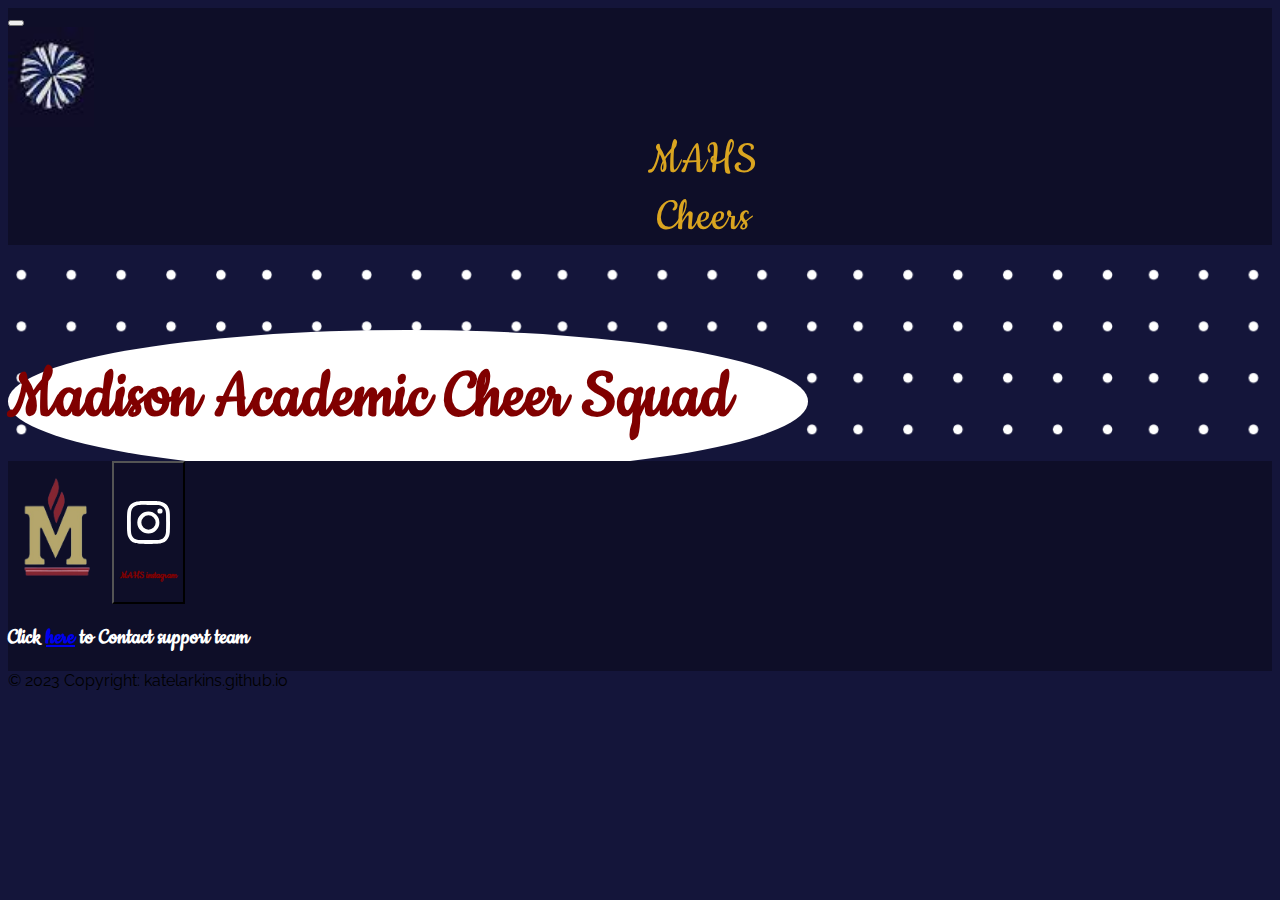
<file: index.html>
<!doctype html>
<html lang="en">
  <head>
    <meta charset="utf-8">
    <meta name="viewport" content="width=device-width, initial-scale=1">
    <link rel="stylesheet" type="text/css" href="style.css">

    <link rel="preconnect" href="https://fonts.googleapis.com"> 
    <link rel="preconnect" href="https://fonts.gstatic.com" crossorigin> 
    <link href="https://fonts.googleapis.com/css2?family=Cookie&family=Open+Sans:ital,wght@0,300;0,400;0,500;0,600;0,700;0,800;1,300;1,400;1,500;1,600;1,700;1,800&family=Raleway:wght@300&display=swap" rel="stylesheet">

    <title>MAHS Cheerleading</title>
    <link href="https://cdn.jsdelivr.net/npm/bootstrap@5.2.1/dist/css/bootstrap.min.css" rel="stylesheet" integrity="sha384-iYQeCzEYFbKjA/T2uDLTpkwGzCiq6soy8tYaI1GyVh/UjpbCx/TYkiZhlZB6+fzT" crossorigin="anonymous">
  </head>

  <body class="body">

    <nav class="navbar navbar-expand-lg">
      <div class="container-fluid" style="background-color:rgb(14,14,40);">
          <button type="button" class="navbar-toggler" data-bs-toggle="collapse" data-bs-target="#navbarCollapse" >
              <span class="navbar-toggler-icon"></span>
          </button>
          <div class="collapse navbar-collapse" id="navbarCollapse" style="background-color:rgb(14,14,40);">
            <img src="[data-uri]" alt="logo" height="100px">
              <div class="navbar-nav">
                  <li class="nav-item">
                    <a class="nav-link" style="color:goldenrod;" href="index.html">MAHS</a>
                  </li>
                  <li class="nav-item">
                    <a class="nav-link active" aria-current="page" style="color:goldenrod;" href="cheer.html">Cheers</a>
                  </li>

            </div>
        </div>
    </nav>

    <header>  
      <div class="container" data-aos="fade-up" data-aos-delay="100">
        <div class="row justify-content-center">
          <div class="col-xl-7 col-lg-9 text-center">
            <p>
              <br>
              <h1 style="font-size:75px; padding-top: 2%;">Madison Academic Cheer Squad</h1>
            </p>
          </div>
        </div> 
      </header>


      <div class="container-fluid">
        <div class="row">
          <div class="col-md-6 col-lg-3 d-flex align-items-stretch mb-5 mb-lg-0" data-aos="zoom-in" data-aos-delay="200">
            <div class="icon-box-one">
              
            </div>
            </div>
          <div class="col-md-6 col-lg-3 d-flex align-items-stretch mb-5 mb-lg-0" data-aos="zoom-in" data-aos-delay="300">
            <div class="icon-box-two">
              <div class="icon"><i class="stretches"></i></div>
              
            </div>
          </div>
          <div class="col-md-6 col-lg-3 d-flex align-items-stretch mb-5 mb-lg-0" data-aos="zoom-in" data-aos-delay="400">
            <div class="icon-box-three">
              <div class="icon"><i class="dances"></i></div>
          
            </div>
          </div>
        </div>
      </div>
  </section>


  <footer class="text-center text-lg-start " style="background-color: rgb(14,14,40)">
    <div class="container d-flex py-5">
      
      <img src="img/logotwo.png" height="100px" width="100px">
      <button type="button" class="btn btn-lg btn-floating mx-2" style="background-color: rgb(14,14,40); padding-top: 3%;">
        <a href="https://instagram.com/madisonacademiccheer?igshid=YmMyMTA2M2Y=
        https://instagram.com/madisonacademiccheer?igshid=YmMyMTA2M2Y=">
        <svg xmlns="http://www.w3.org/2000/svg" width="43" height="43" fill="#fff" class="bi bi-instagram" viewBox="0 0 16 16">
          <path d="M8 0C5.829 0 5.556.01 4.703.048 3.85.088 3.269.222 2.76.42a3.917 3.917 0 0 0-1.417.923A3.927 3.927 0 0 0 .42 2.76C.222 3.268.087 3.85.048 4.7.01 5.555 0 5.827 0 8.001c0 2.172.01 2.444.048 3.297.04.852.174 1.433.372 1.942.205.526.478.972.923 1.417.444.445.89.719 1.416.923.51.198 1.09.333 1.942.372C5.555 15.99 5.827 16 8 16s2.444-.01 3.298-.048c.851-.04 1.434-.174 1.943-.372a3.916 3.916 0 0 0 1.416-.923c.445-.445.718-.891.923-1.417.197-.509.332-1.09.372-1.942C15.99 10.445 16 10.173 16 8s-.01-2.445-.048-3.299c-.04-.851-.175-1.433-.372-1.941a3.926 3.926 0 0 0-.923-1.417A3.911 3.911 0 0 0 13.24.42c-.51-.198-1.092-.333-1.943-.372C10.443.01 10.172 0 7.998 0h.003zm-.717 1.442h.718c2.136 0 2.389.007 3.232.046.78.035 1.204.166 1.486.275.373.145.64.319.92.599.28.28.453.546.598.92.11.281.24.705.275 1.485.039.843.047 1.096.047 3.231s-.008 2.389-.047 3.232c-.035.78-.166 1.203-.275 1.485a2.47 2.47 0 0 1-.599.919c-.28.28-.546.453-.92.598-.28.11-.704.24-1.485.276-.843.038-1.096.047-3.232.047s-2.39-.009-3.233-.047c-.78-.036-1.203-.166-1.485-.276a2.478 2.478 0 0 1-.92-.598 2.48 2.48 0 0 1-.6-.92c-.109-.281-.24-.705-.275-1.485-.038-.843-.046-1.096-.046-3.233 0-2.136.008-2.388.046-3.231.036-.78.166-1.204.276-1.486.145-.373.319-.64.599-.92.28-.28.546-.453.92-.598.282-.11.705-.24 1.485-.276.738-.034 1.024-.044 2.515-.045v.002zm4.988 1.328a.96.96 0 1 0 0 1.92.96.96 0 0 0 0-1.92zm-4.27 1.122a4.109 4.109 0 1 0 0 8.217 4.109 4.109 0 0 0 0-8.217zm0 1.441a2.667 2.667 0 1 1 0 5.334 2.667 2.667 0 0 1 0-5.334z"/>
        </svg></a>
        <h5 style="font-family: 'Cookie', cursive; color: marron; padding-top: 7%;">MAHS instagram</h5>
      </button>
    </div>
    <div class="container d-flex py-5 justify-content-center">
      <p>
        <h2 style="color:white;">Click <a href="https://docs.google.com/forms/d/e/1FAIpQLSdBVu6waieB8Z81e9aYQEVuTZuL5LYyfJIZxZZ1c7VMmr5NRQ/viewform?usp=sf_link">here</a> to Contact support team</h2>
      </p>
    </div>
    </div>
    
    
    <!-- Copyright -->
    <div class="text-center text-white p-3" style="background-color: rgb(20, 21, 58);">
      © 2023 Copyright: katelarkins.github.io
    </div>
    <!-- Copyright -->
  </footer>

  <script src="script.js"></script>
  <script src="https://cdn.jsdelivr.net/npm/bootstrap@5.2.1/dist/js/bootstrap.bundle.min.js" integrity="sha384-u1OknCvxWvY5kfmNBILK2hRnQC3Pr17a+RTT6rIHI7NnikvbZlHgTPOOmMi466C8" crossorigin="anonymous"></script>

  </body>
</html>
</file>
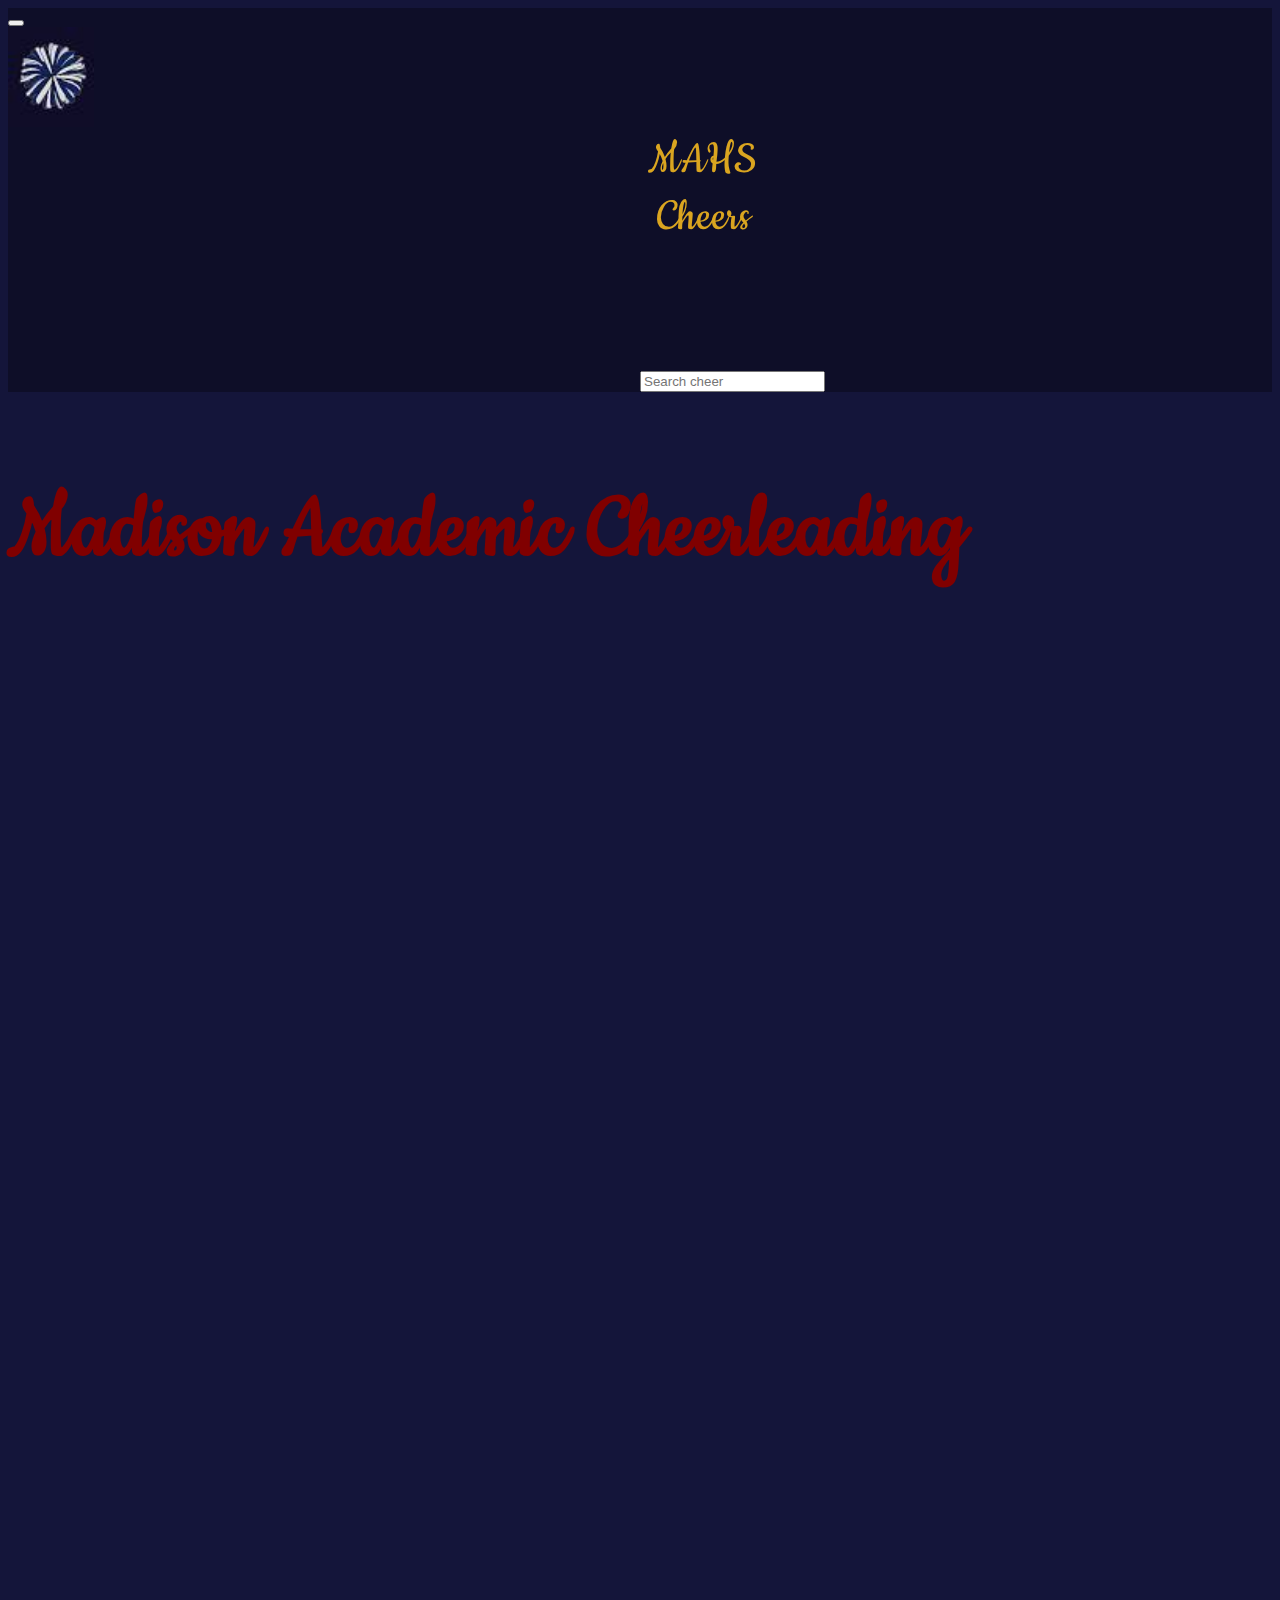
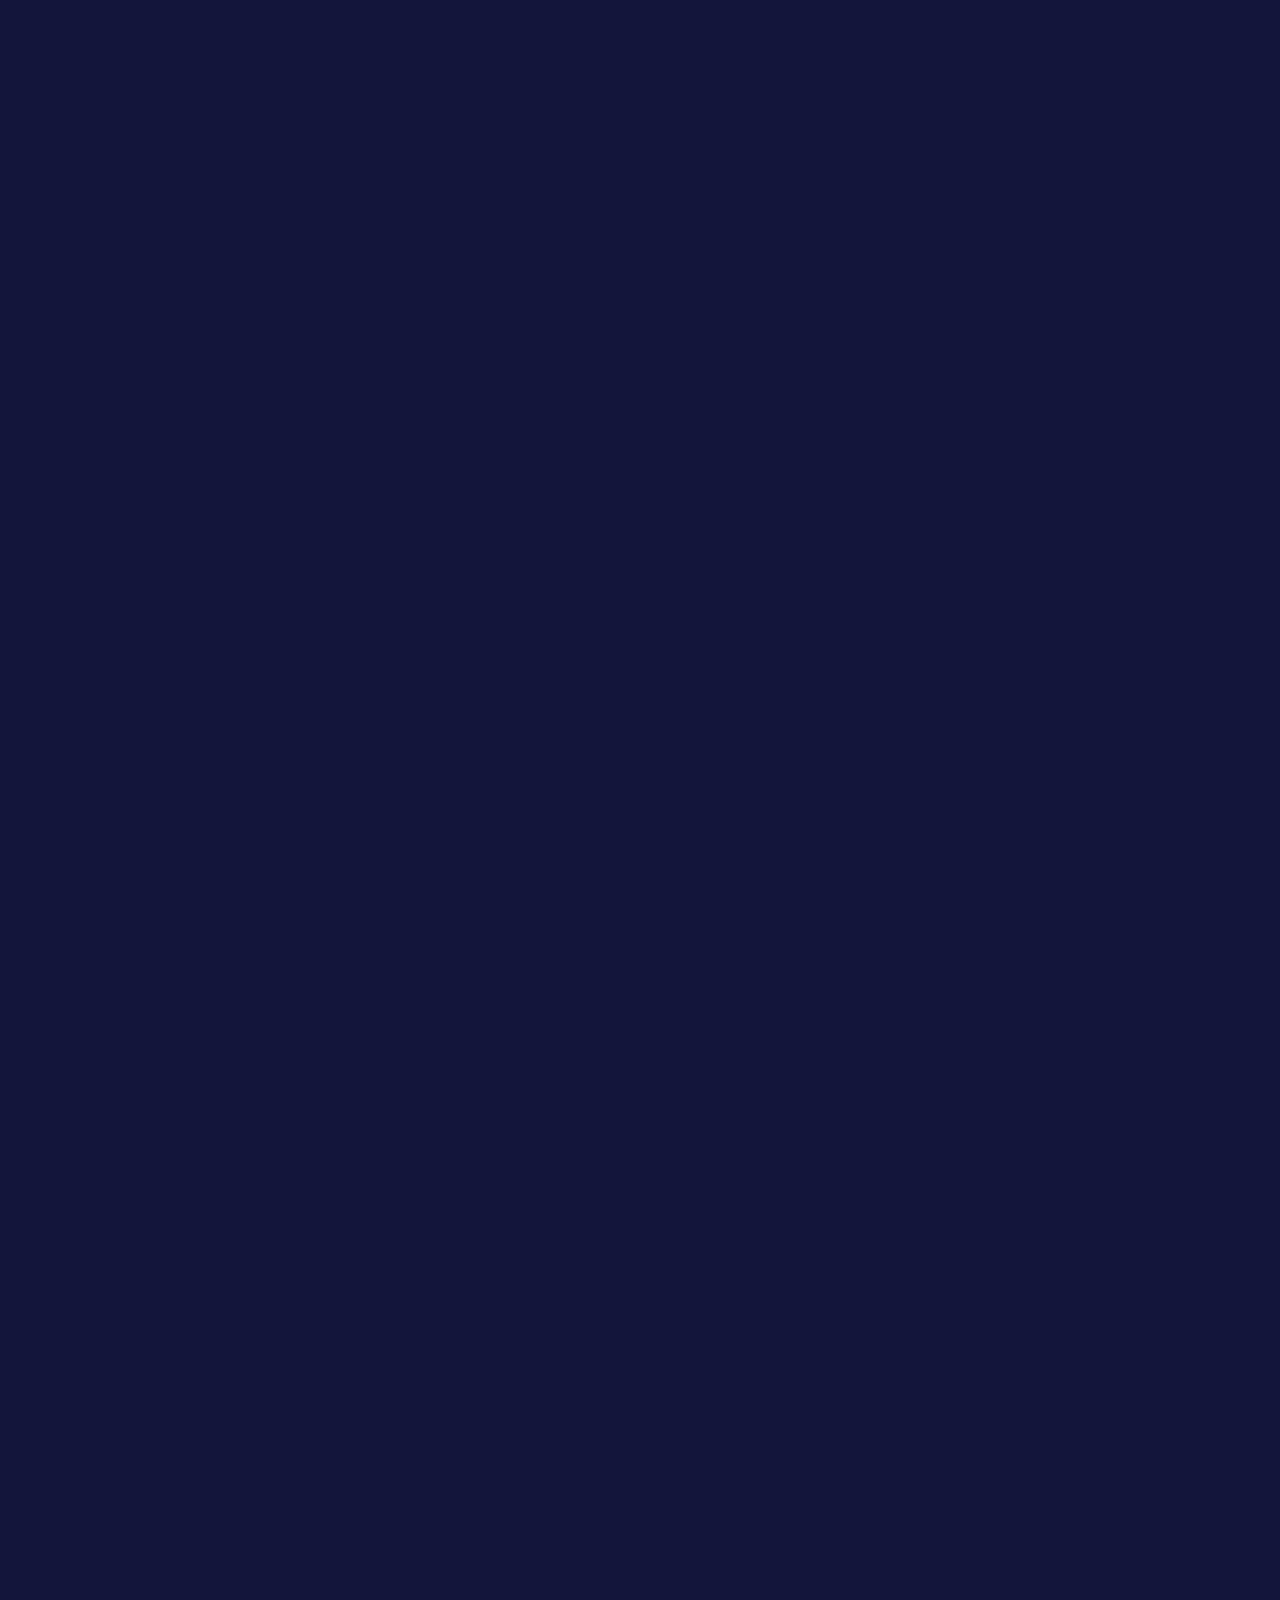
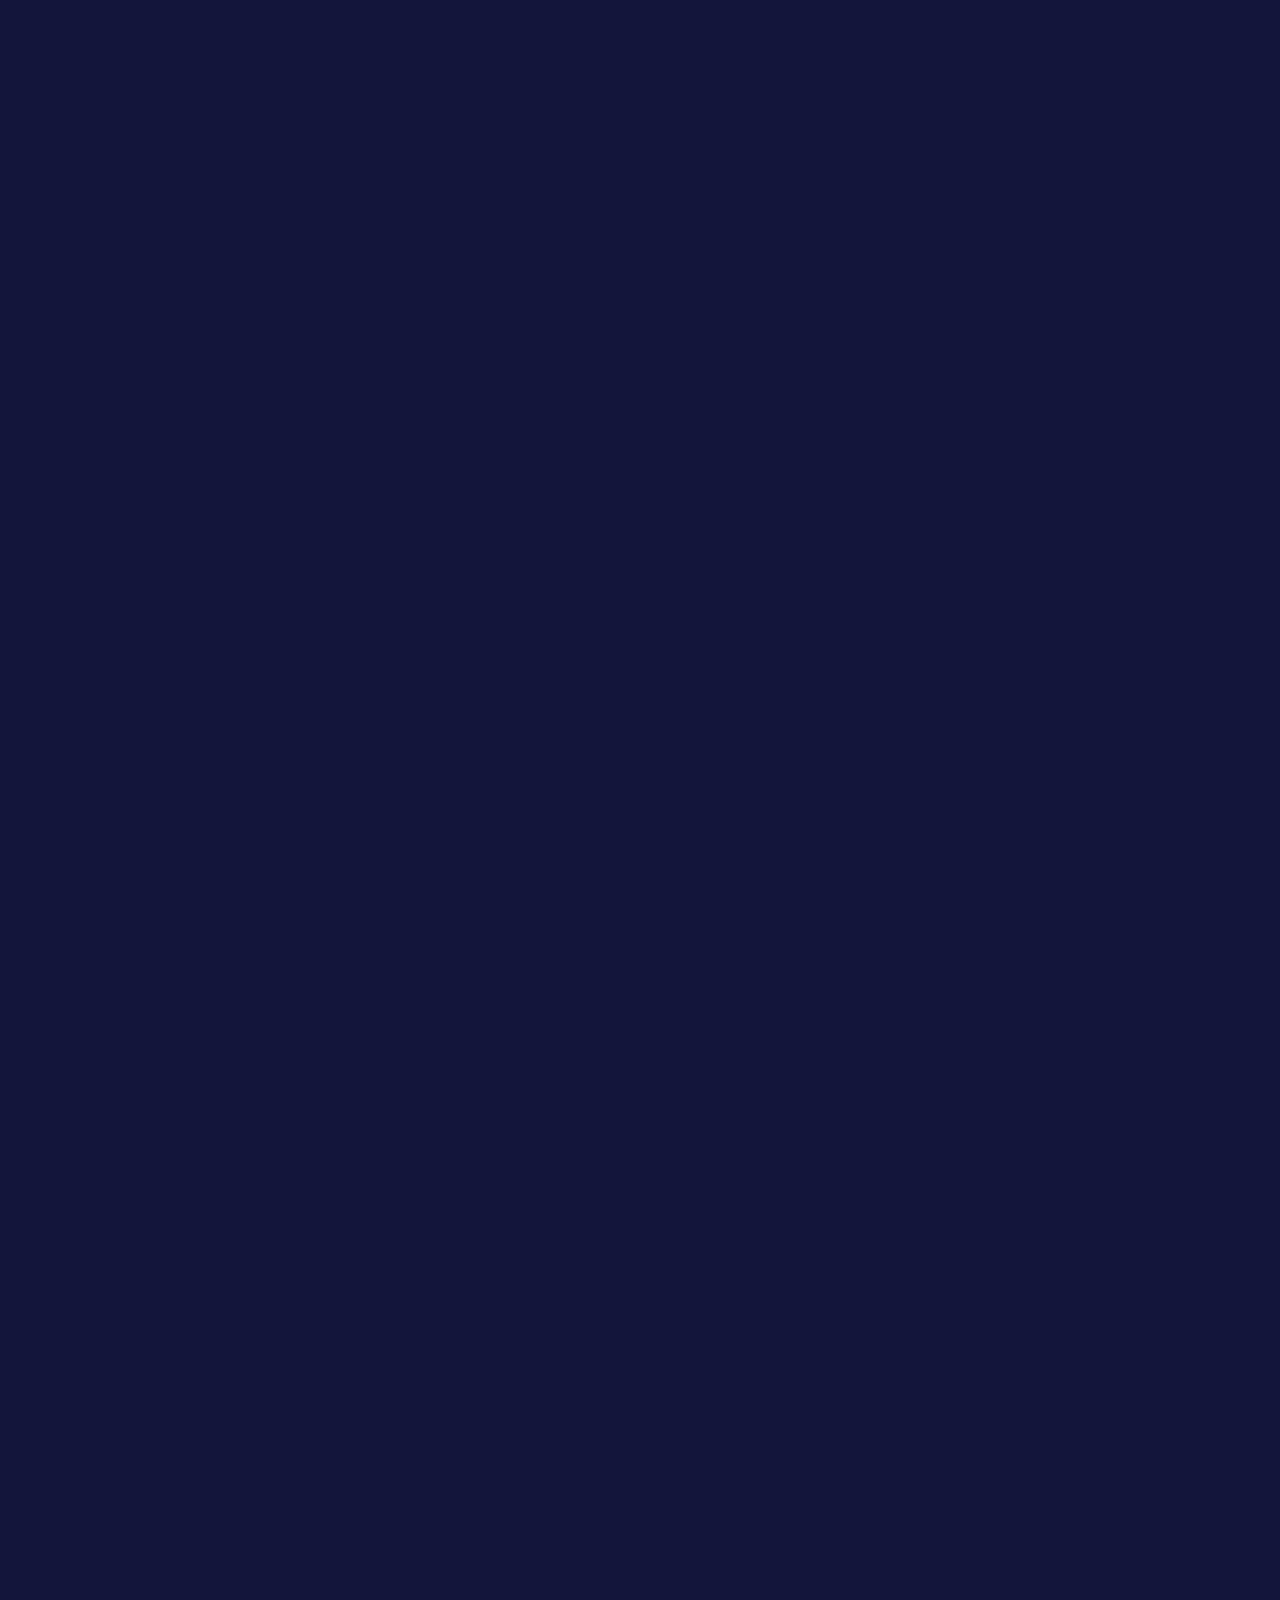
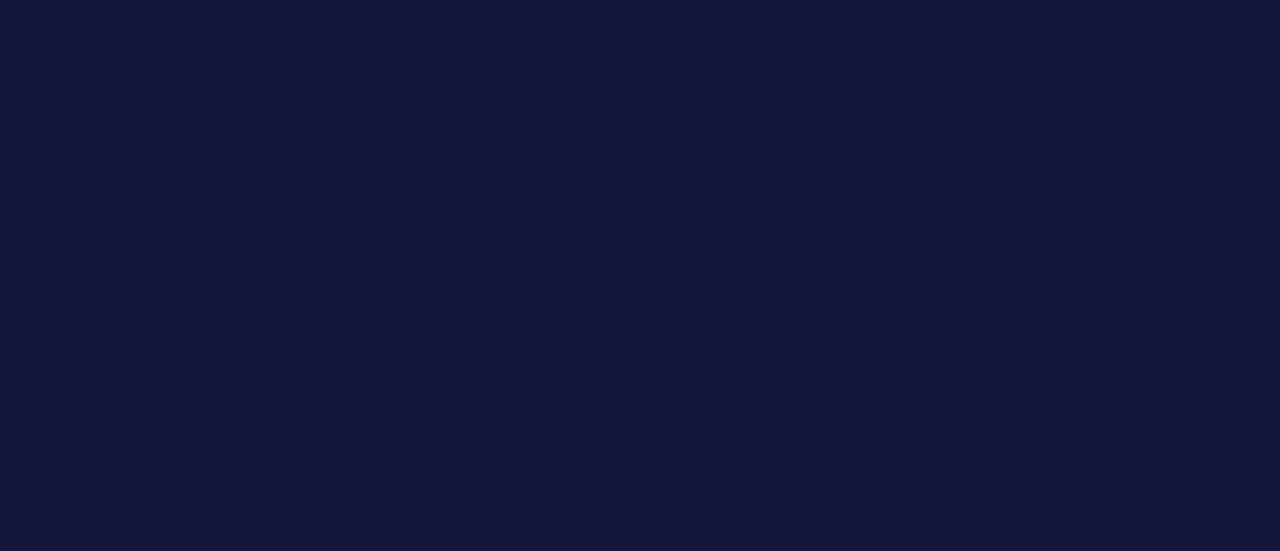
<file: cheer.html>
<!doctype html>
<html lang="en">
  <head>
    <meta charset="utf-8">
    <meta name="viewport" content="width=device-width, initial-scale=1">
    <link rel="stylesheet" type="text/css" href="style.css">
  
  <link rel="preconnect" href="https://fonts.googleapis.com"> 
<link rel="preconnect" href="https://fonts.gstatic.com" crossorigin> 
<link href="https://fonts.googleapis.com/css2?family=Cookie&family=Open+Sans:ital,wght@0,300;0,400;0,500;0,600;0,700;0,800;1,300;1,400;1,500;1,600;1,700;1,800&family=Raleway:wght@300&display=swap" rel="stylesheet">

    <link href="https://cdn.jsdelivr.net/npm/bootstrap@5.2.1/dist/css/bootstrap.min.css" rel="stylesheet" integrity="sha384-iYQeCzEYFbKjA/T2uDLTpkwGzCiq6soy8tYaI1GyVh/UjpbCx/TYkiZhlZB6+fzT" crossorigin="anonymous">
  </head>
  <body class="body">

      <nav class="navbar navbar-expand-lg">
        <div class="container-fluid" style=background-color:rgb(14,14,40);>
            <button type="button" class="navbar-toggler" data-bs-toggle="collapse" data-bs-target="#navbarCollapse" >
                <span class="navbar-toggler-icon"></span>
            </button>
            <div class="collapse navbar-collapse" id="navbarCollapse" style="background-color:rgb(14,14,40);">
              <img src="[data-uri]" alt="logo" height="100px">
                <div class="navbar-nav">
                    <li class="nav-item">
                      <a class="nav-link" style="color:goldenrod;" href="index.html">MAHS</a>
                    </li>
                    <li class="nav-item">
                      <a class="nav-link active" aria-current="page" style="color:goldenrod;" href="cheer.html">Cheers</a>
                    </li>
                    <li>
                      <form class="d-flex search" role="search">
                        <input class="form-control me-2" type="text" placeholder="Search cheer" aria-label="Search"> 
                      </form>
                    </li>
              </div>
          </div>
      </nav>


    <div class="container text-center">
        <div class="row">
          <div class="col-lg-3">
            
          </div>
          <div class="col-lg-6">
            
          </div>
          <div class="col-lg-3">
            
          </div>
        </div>

    <div class="container-fluid text-center">
        <div class="row">
            <div class="col-lg-3">
            
            </div>
            <div class="col-lg-6">
            
            </div>
            <div class="col-lg-3">
            
            </div>
        </div>

    <div class="container-fluid text-center">
        <div class="row">
        <div class="col-lg-3">
            
          </div>
          <div class="col-lg-6">
            <h2 style="font-size: 100px;">Madison Academic Cheerleading</h2>
          </div>
          <div class="col-lg-3">
            
          </div>
        </div>
        <br>
        <div class="row reveal">
          <div class="col-lg-4">
            <div class="embed-responsive embed-responsive-4by3">
                <iframe width="300" src="https://www.youtube.com/embed/JGYETOzo-0A" title="YouTube video player" frameborder="0" allow="accelerometer; autoplay; clipboard-write; encrypted-media; gyroscope; picture-in-picture" allowfullscreen></iframe>
                <h4> M-I-S-S I-T Miss It Miss </h4>
            </div>
          </div>
          <div class="col-lg-4">
            <div class="embed-responsive embed-responsive-4by3">
                <iframe width="300" src="https://www.youtube.com/embed/JGYETOzo-0A" title="YouTube video player" frameborder="0" allow="accelerometer; autoplay; clipboard-write; encrypted-media; gyroscope; picture-in-picture" allowfullscreen></iframe>
                <h4> Test 1 </h4>
            </div>
          </div>
          <div class="col-lg-4">
            <div class="embed-responsive embed-responsive-4by3">
                <iframe width="300" src="https://www.youtube.com/embed/JGYETOzo-0A" title="YouTube video player" frameborder="0" allow="accelerometer; autoplay; clipboard-write; encrypted-media; gyroscope; picture-in-picture" allowfullscreen></iframe>
                <h4> Test 1 </h4>
            </div>
          </div>
        </div>
        
        <div class="row reveal">
            <div class="col-lg-4">
              <div class="embed-responsive embed-responsive-4by3">
                  <iframe width="300" src="https://www.youtube.com/embed/JGYETOzo-0A" title="YouTube video player" frameborder="0" allow="accelerometer; autoplay; clipboard-write; encrypted-media; gyroscope; picture-in-picture" allowfullscreen></iframe>
                  <h4> Test 1 </h4>
              </div>
            </div>
            <div class="col-lg-4">
              <div class="embed-responsive embed-responsive-4by3">
                  <iframe width="300" src="https://www.youtube.com/embed/JGYETOzo-0A" title="YouTube video player" frameborder="0" allow="accelerometer; autoplay; clipboard-write; encrypted-media; gyroscope; picture-in-picture" allowfullscreen></iframe>
                  <h4> Test 1 </h4>
              </div>
            </div>
            <div class="col-lg-4">
              <div class="embed-responsive embed-responsive-4by3">
                  <iframe width="300" src="https://www.youtube.com/embed/JGYETOzo-0A" title="YouTube video player" frameborder="0" allow="accelerometer; autoplay; clipboard-write; encrypted-media; gyroscope; picture-in-picture" allowfullscreen></iframe>
                  <h4> Test 1 </h4>
              </div>
            </div>
          </div>

          <div class="row reveal">
            <div class="col-lg-4">
              <div class="embed-responsive embed-responsive-4by3">
                  <iframe width="300" src="https://www.youtube.com/embed/JGYETOzo-0A" title="YouTube video player" frameborder="0" allow="accelerometer; autoplay; clipboard-write; encrypted-media; gyroscope; picture-in-picture" allowfullscreen></iframe>
                  <h4> Test 1 </h4>
              </div>
            </div>
            <div class="col-lg-4">
              <div class="embed-responsive embed-responsive-4by3">
                  <iframe width="300" src="https://www.youtube.com/embed/JGYETOzo-0A" title="YouTube video player" frameborder="0" allow="accelerometer; autoplay; clipboard-write; encrypted-media; gyroscope; picture-in-picture" allowfullscreen></iframe>
                  <h4> Test 1 </h4>
              </div>
            </div>
            <div class="col-lg-4">
              <div class="embed-responsive embed-responsive-4by3">
                  <iframe width="300" src="https://www.youtube.com/embed/JGYETOzo-0A" title="YouTube video player" frameborder="0" allow="accelerometer; autoplay; clipboard-write; encrypted-media; gyroscope; picture-in-picture" allowfullscreen></iframe>
                  <h4> Test 1 </h4>
              </div>
            </div>
          </div>

          <div class="row reveal">
            <div class="col-lg-4">
              <div class="embed-responsive embed-responsive-4by3">
                  <iframe width="300" src="https://www.youtube.com/embed/JGYETOzo-0A" title="YouTube video player" allow="accelerometer; autoplay; clipboard-write; encrypted-media; gyroscope; picture-in-picture" allowfullscreen></iframe>
                  <h4> Test 1 </h4>
              </div>
            </div>
            <div class="col-lg-4">
              <div class="embed-responsive embed-responsive-4by3">
                  <iframe width="300" src="https://www.youtube.com/embed/JGYETOzo-0A" title="YouTube video player" frameborder="2px" allow="accelerometer; autoplay; clipboard-write; encrypted-media; gyroscope; picture-in-picture" allowfullscreen></iframe>
                  <h4> Test 1 </h4>
              </div>
            </div>
            <div class="col-lg-4">
              <div class="embed-responsive embed-responsive-4by3">
                  <iframe width="300" src="https://www.youtube.com/embed/JGYETOzo-0A" title="YouTube video player" frameborder="0" allow="accelerometer; autoplay; clipboard-write; encrypted-media; gyroscope; picture-in-picture" allowfullscreen></iframe>
                  <h4> Test 1 </h4>
              </div>
            </div>
          </div>

          <div class="row reveal">
            <div class="col-lg-4">
              <div class="embed-responsive embed-responsive-4by3">
                  <iframe width="300" src="https://www.youtube.com/embed/JGYETOzo-0A" title="YouTube video player" frameborder="0" allow="accelerometer; autoplay; clipboard-write; encrypted-media; gyroscope; picture-in-picture" allowfullscreen></iframe>
                  <h4> Test 1 </h4>
              </div>
            </div>
            <div class="col-lg-4">
              <div class="embed-responsive embed-responsive-4by3">
                  <iframe width="300" src="https://www.youtube.com/embed/JGYETOzo-0A" title="YouTube video player" frameborder="0" allow="accelerometer; autoplay; clipboard-write; encrypted-media; gyroscope; picture-in-picture" allowfullscreen></iframe>
                  <h4> Test 1 </h4>
              </div>
            </div>
            <div class="col-lg-4">
              <div class="embed-responsive embed-responsive-4by3">
                  <iframe width="300" src="https://www.youtube.com/embed/JGYETOzo-0A" title="YouTube video player" frameborder="0" allow="accelerometer; autoplay; clipboard-write; encrypted-media; gyroscope; picture-in-picture" allowfullscreen></iframe>
                  <h4> Test 1 </h4>
              </div>
            </div>
          </div>

          <div class="row reveal">
            <div class="col-lg-4">
              <div class="embed-responsive embed-responsive-4by3">
                  <iframe width="300" src="https://www.youtube.com/embed/JGYETOzo-0A" title="YouTube video player" frameborder="0" allow="accelerometer; autoplay; clipboard-write; encrypted-media; gyroscope; picture-in-picture" allowfullscreen></iframe>
                  <h4> Test 1 </h4>
              </div>
            </div>
            <div class="col-lg-4">
              <div class="embed-responsive embed-responsive-4by3">
                  <iframe width="300" src="https://www.youtube.com/embed/JGYETOzo-0A" title="YouTube video player" frameborder="0" allow="accelerometer; autoplay; clipboard-write; encrypted-media; gyroscope; picture-in-picture" allowfullscreen></iframe>
                  <h4> Test 1 </h4>
              </div>
            </div>
            <div class="col-lg-4">
              <div class="embed-responsive embed-responsive-4by3">
                  <iframe width="300" src="https://www.youtube.com/embed/JGYETOzo-0A" title="YouTube video player" frameborder="0" allow="accelerometer; autoplay; clipboard-write; encrypted-media; gyroscope; picture-in-picture" allowfullscreen></iframe>
                  <h4> Test 1 </h4>
              </div>
            </div>
          </div>

          <div class="row reveal">
            <div class="col-lg-4">
              <div class="embed-responsive embed-responsive-4by3">
                  <iframe width="300" src="https://www.youtube.com/embed/JGYETOzo-0A" title="YouTube video player" frameborder="0" allow="accelerometer; autoplay; clipboard-write; encrypted-media; gyroscope; picture-in-picture" allowfullscreen></iframe>
                  <h4> Test 1 </h4>
              </div>
            </div>
            <div class="col-lg-4">
              <div class="embed-responsive embed-responsive-4by3">
                  <iframe width="300" src="https://www.youtube.com/embed/JGYETOzo-0A" title="YouTube video player" frameborder="0" allow="accelerometer; autoplay; clipboard-write; encrypted-media; gyroscope; picture-in-picture" allowfullscreen></iframe>
                  <h4> Test 1 </h4>
              </div>
            </div>
            <div class="col-lg-4">
              <div class="embed-responsive embed-responsive-4by3">
                  <iframe width="300" src="https://www.youtube.com/embed/JGYETOzo-0A" title="YouTube video player" frameborder="0" allow="accelerometer; autoplay; clipboard-write; encrypted-media; gyroscope; picture-in-picture" allowfullscreen></iframe>
                  <h4> M-A-D-I-S-O-N </h4>
              </div>
            </div>
          </div>
          
      </div>
    <script src="script.js"></script>
    <script src="https://cdn.jsdelivr.net/npm/bootstrap@5.2.1/dist/js/bootstrap.bundle.min.js" integrity="sha384-u1OknCvxWvY5kfmNBILK2hRnQC3Pr17a+RTT6rIHI7NnikvbZlHgTPOOmMi466C8" crossorigin="anonymous"></script>
  </body>
</html>
</file>
<file: style.css>
.body {
  background-color: rgb(20, 21, 58); 
  font-family: 'Raleway', sans-serif;
}

html {
  scroll-behavior: smooth;
}

header {
  background-image: url('img/dots.png');
  background-repeat:no-repeat;
  width: 100%;
  -webkit-background-size: cover;
  -moz-background-size: cover;
  -o-background-size: cover;
  background-size: cover;
  height: 200px;
}

h2 {
  color: maroon;
  font-family: 'Cookie', cursive;
}
h1 {
    background-color: #fff;
    width: 800px;
    height: 117px;
    border-radius: 50%;
    color: maroon;
    font-family: 'Cookie', cursive;
}
h5 {
  color: maroon;
  font-family: 'Raleway', sans-serif;
}

h4 {
    color: rgb(154, 13, 13); 
    font-family: 'Raleway', sans-serif;
    font-weight: bolder;
    font-style:normal;
}


.cheer {
  text-align: center;
}
.dances {
  text-align: center;
}
.stretches {
  text-align: center;
}

.ani img:hover {
  animation: shake 0.5s; 
  animation-iteration-count: infinite; 
}
@keyframes shake {
  0% { transform: translate(1px, 1px) rotate(0deg); }
  10% { transform: translate(-1px, -2px) rotate(-1deg); }
  20% { transform: translate(-3px, 0px) rotate(1deg); }
  30% { transform: translate(3px, 2px) rotate(0deg); }
  40% { transform: translate(1px, -1px) rotate(1deg); }
  50% { transform: translate(-1px, 2px) rotate(-1deg); }
  60% { transform: translate(-3px, 1px) rotate(0deg); }
  70% { transform: translate(3px, 1px) rotate(-1deg); }
  80% { transform: translate(-1px, -1px) rotate(1deg); }
  90% { transform: translate(1px, 2px) rotate(0deg); }
  100% { transform: translate(1px, -2px) rotate(-1deg); }
}
/* ______________________________________________________________
/* #navbar */
______________________________________________________________ */

.navbar {
  width: 100%;
}

.search {
margin-left: 50%;
width: 300%;
padding-top: 10%;
}

.nav-item {
  font-family: 'Cookie', cursive;
  font-size: 50px;
  padding-left: 10%;
}

.navbar-brand {
  font-family: 'Cookie', cursive;
  font-size: 50px;
}
.logo {
  float:left;
}

nav a::before {
  content:'';
  display: block;
  height: 2px;
  width:0%;
  background-color:maroon;
}

nav a:hover::before {
  width:100%;
}


ul {
  list-style-type: none;
  margin: 0;
  padding: 0;
  overflow: hidden;
}

  
li a {
  display: block;
  text-align: center;
  text-decoration: none;
}

.reveal{
  position: relative;
  transform: translateY(150px);
  opacity: 0;
  transition: 2s all ease;
}
.reveal.active{
  transform: translateY(0);
  opacity: 1;
}



/* Carousel */

/* 
.carousel .active {
  opacity: 1 !important;
  }



.carousel-item {
    position:fixed; 
    width: 100%; height: 100%;
    -webkit-transition: opacity 1s;
    -moz-transition: opacity 1s;
    -ms-transition: opacity 1s;
    -o-transition: opacity 1s;
    transition: opacity 1s;
}
.carousel-item {
    background: url(https://i.imgur.com/XVOLpDj.jpeg);
    background-size: cover;
    -moz-background-size: cover;
    height: 500px;
    border:2px;
    border-color: white;
}
.carousel-item {
    background: url(https://i.imgur.com/RMR0qT9.jpeg);
    background-size: cover;
    -moz-background-size: cover;
    height: 500px;
    border:2px;
    border-color: white;
}
.carousel-item{
    background: url(https://i.imgur.com/WsDegIv.jpeg);
    background-size: cover;
    -moz-background-size: cover;
    height: 500px;
    border:2px;
    border-color: white;

}
.carousel .active.left {
  left: 0%;
  opacity:0%;
  z-index:2;
} */
______________________________________________________________
#About
______________________________________________________________

.about .content ul li+li {
  margin-top: 0px;
}
</file>
